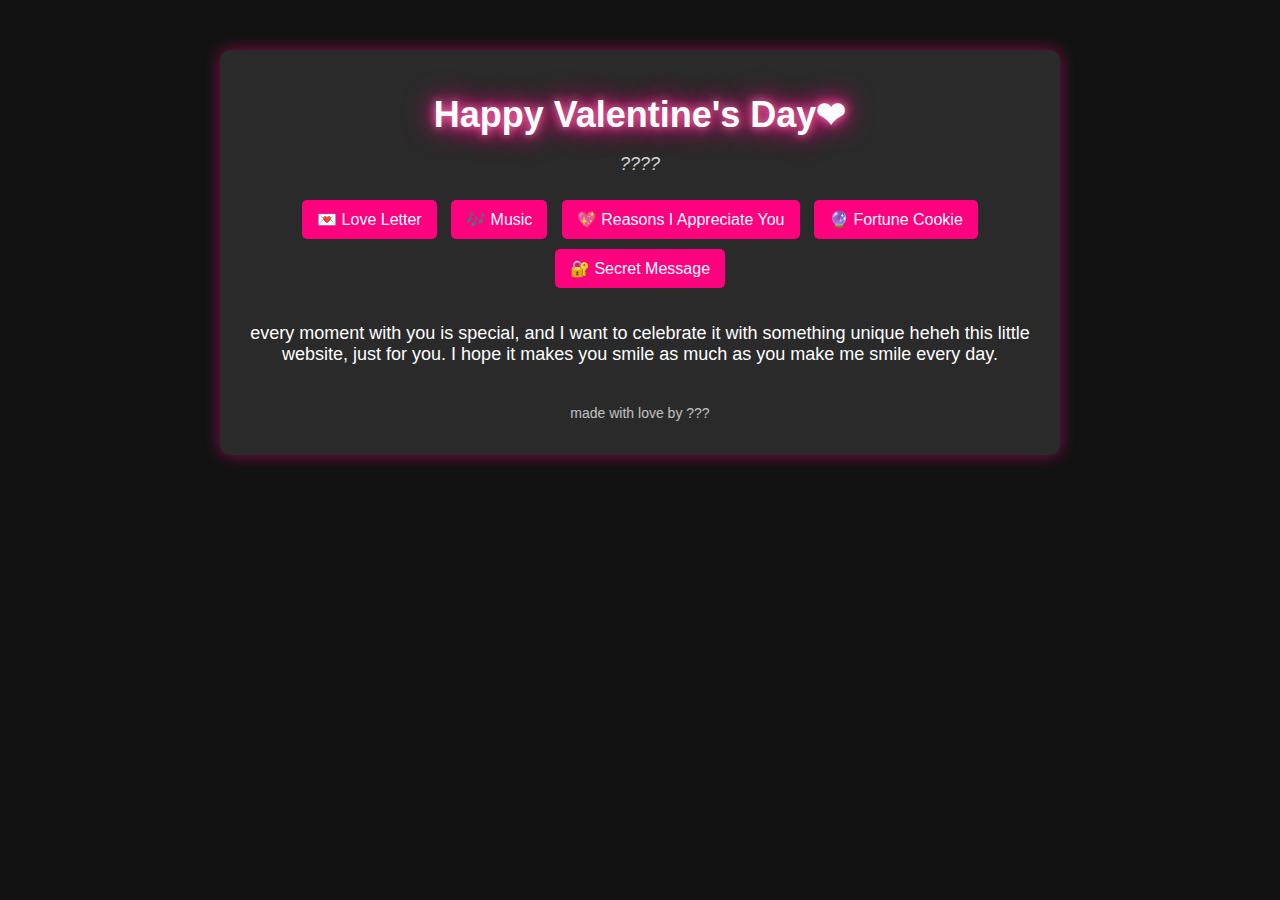
<file: index.html>
<!DOCTYPE html>
<html lang="en">
<head>
    <meta charset="UTF-8">
    <meta name="viewport" content="width=device-width, initial-scale=1.0">
    <title>Happy Valentine's Day ❤</title>
    <link rel="stylesheet" href="styles.css">
</head>
<body>
    <div class="container">
        <header>
            <h1 class="glow">Happy Valentine's Day❤</h1>
            <p class="subtitle">????</p>
        </header>

        <nav>
            <a href="love-letter.html">💌 Love Letter</a>
            <a href="music.html">🎶 Music</a>
            <a href="reasons.html">💖 Reasons I Appreciate You</a>
            <a href="fortune.html">🔮 Fortune Cookie</a>
            <a href="secret-message.html">🔐 Secret Message</a>
        </nav>

        <section class="intro">
            <p>every moment with you is special, and I want to celebrate it with something unique heheh this little website, just for you. I hope it makes you smile as much as you make me smile every day.</p>
        </section>

        <footer>
            <p>made with love by ???</p>
        </footer>
    </div>
</body>
</html>
</file>
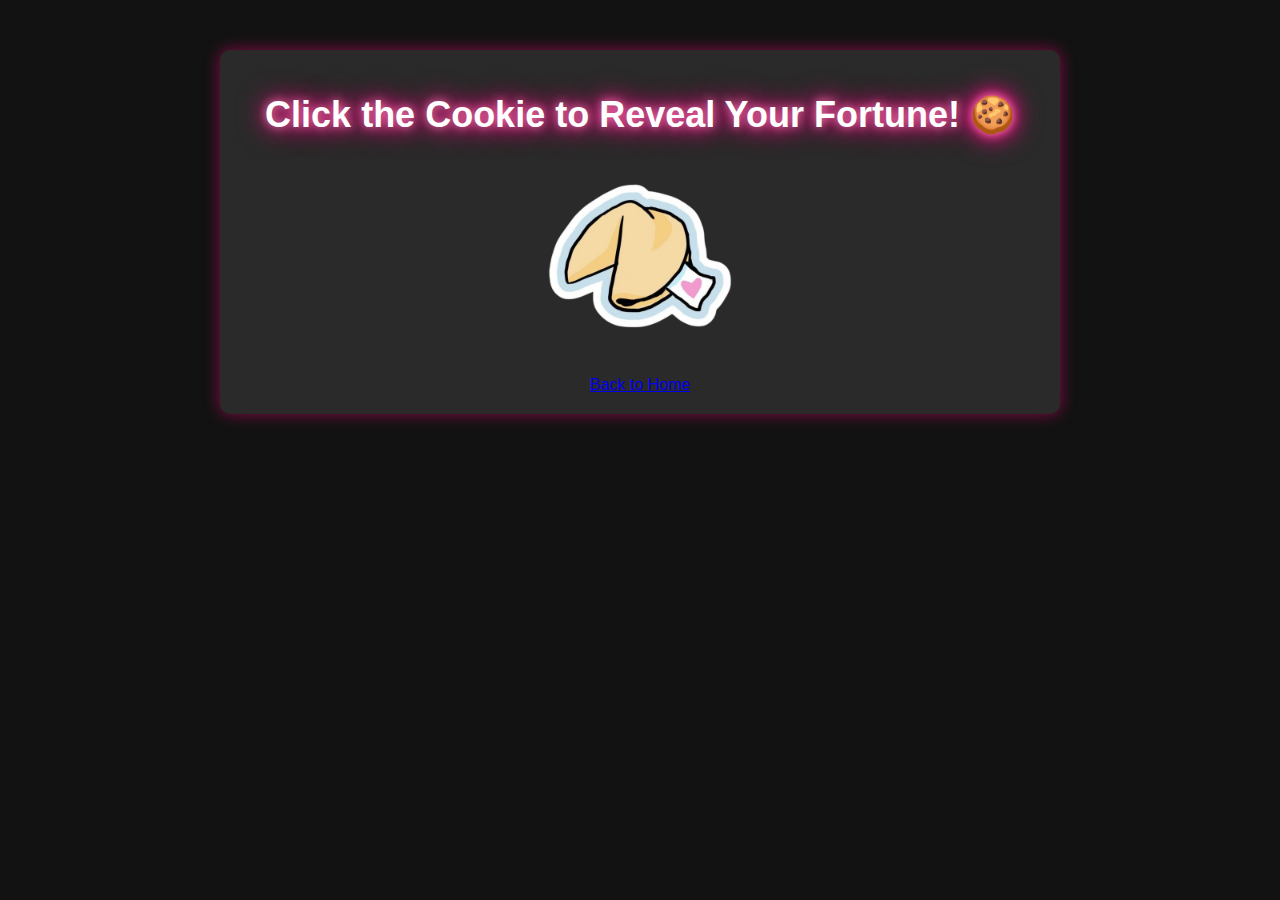
<file: fortune.html>
<!DOCTYPE html>
<html lang="en">
<head>
    <meta charset="UTF-8">
    <meta name="viewport" content="width=device-width, initial-scale=1.0">
    <title>Fortune Cookie</title>
    <link rel="stylesheet" href="styles.css">
</head>
<body>
    <div class="container">
        <h1 class="glow">Click the Cookie to Reveal Your Fortune! 🍪</h1>
        
        <img src="fortune-cookie.png" alt="Fortune Cookie" class="cookie-img" onclick="generateFortune()">
        
        <p id="fortune-text"></p>

        <a href="index.html" class="button">Back to Home</a>
    </div>

    <script>
        function generateFortune() {
            const fortunes = [
                "i dont believe in fate, but i believe in you 💕",
                "no matter where we stand, you will always be part of my favorite memories ❤",
                "even in another timeline, i think we'd still find each other 🎁",
                "you are loved more than you know 🥰",
                "trust in the journey, it’s leading you to happiness ✨",
                "your kindness will return to you tenfold 💖",
                "your smile has always been my favorite kind of luck 📸"
            ];
            
            const randomFortune = fortunes[Math.floor(Math.random() * fortunes.length)];
            document.getElementById("fortune-text").innerText = randomFortune;
        }
    </script>
</body>
</html>
</file>
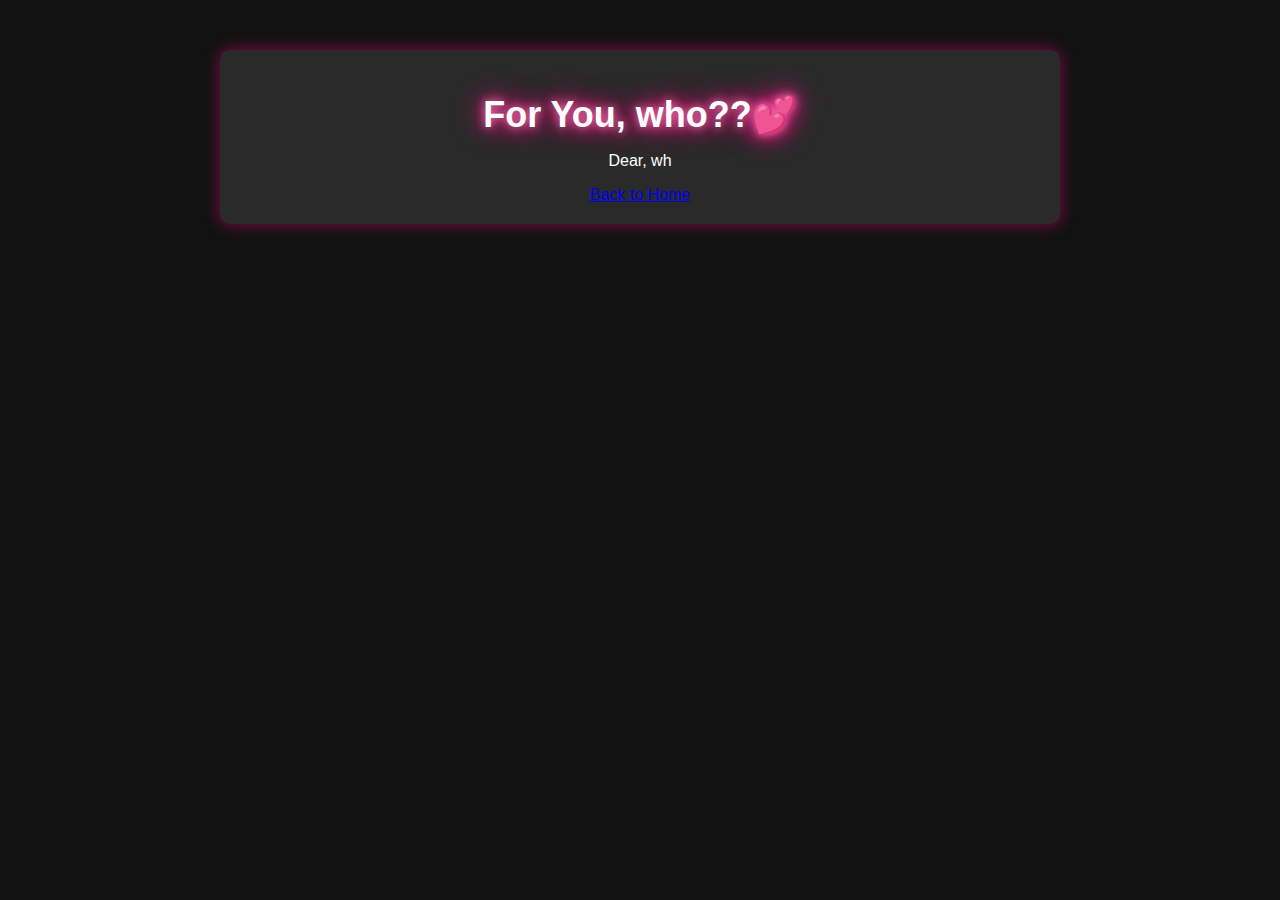
<file: love-letter.html>
<!DOCTYPE html>
<html lang="en">
<head>
    <meta charset="UTF-8">
    <meta name="viewport" content="width=device-width, initial-scale=1.0">
    <title>For You, My Love</title>
    <link rel="stylesheet" href="styles.css">
</head>
<body>
    <div class="container">
        <h1 class="glow">For You, who??💕</h1>
        <p id="letter"></p>
        <a href="index.html" class="button">Back to Home</a>
    </div>

    <script>
       const letterText = `Dear, who??,<br><br>
Happy Valentine’s Day.<br>
bitch`;

let i = 0;
function typeWriter() {
    if (i < letterText.length) {
        document.getElementById("letter").innerHTML = letterText.substring(0, i) + (i % 2 ? " |" : ""); 
        i++;
        setTimeout(typeWriter,80);
    } else {
        document.getElementById("letter").innerHTML = letterText; 
    }
}
window.onload = typeWriter;

    </script>
</body>
</html>
</file>
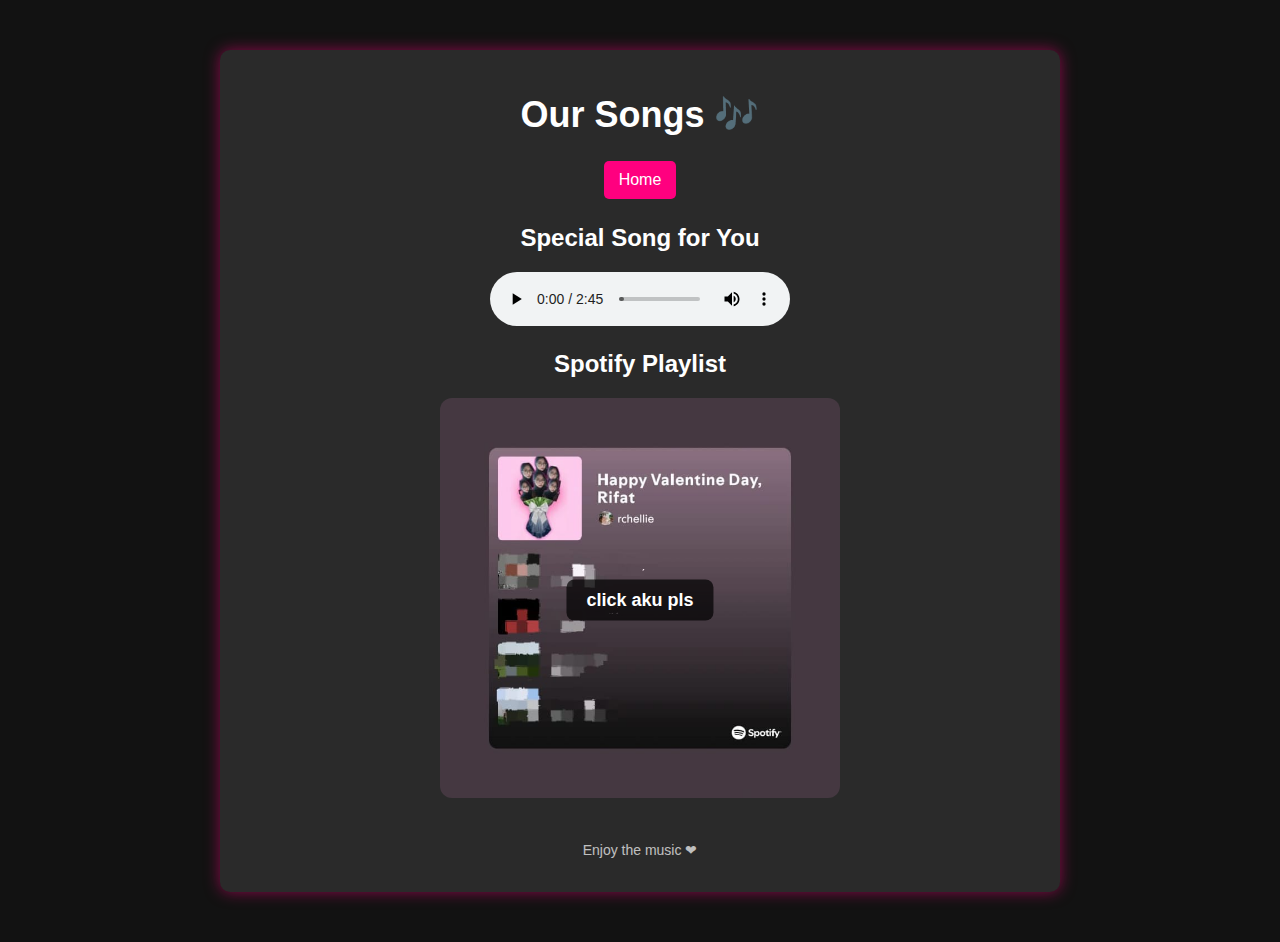
<file: music.html>
<!DOCTYPE html>
<html lang="en">
<head>
    <meta charset="UTF-8">
    <meta name="viewport" content="width=device-width, initial-scale=1.0">
    <title>Music</title>
    <link rel="stylesheet" href="styles.css">
</head>
<body>
    <div class="container">
        <header>
            <h1>Our Songs 🎶</h1>
            <nav>
                <a href="index.html">Home</a>
            </nav>
        </header>

        <section class="music-player">
            <h2>Special Song for You</h2>
            <audio controls>
                <source src="nothing.mp3" type="audio/mpeg">
                Your browser does not support the audio tag.
            </audio>

            <h2>Spotify Playlist</h2>
<a href="https://open.spotify.com/playlist/1qkxjpo7Q26KL4q1KRYFSn?si=WQNiXtTASQGtqWhfXUwKJg" target="_blank" style="text-decoration: none;">
    <div style="position: relative; display: inline-block;">
        <img src="playlist.jpg" alt="Spotify Playlist" style="width: 100%; max-width: 400px; border-radius: 12px; cursor: pointer;">
        <span style="
            position: absolute; 
            top: 50%; 
            left: 50%; 
            transform: translate(-50%, -50%); 
            background-color: rgba(0, 0, 0, 0.7); 
            color: white; 
            padding: 10px 20px; 
            border-radius: 8px;
            font-size: 18px;
            font-weight: bold;
        ">click aku pls</span>
    </div>
</a>
        </section>

        <footer>
            <p>Enjoy the music ❤</p>
        </footer>
    </div>
</body>
</html>
</file>
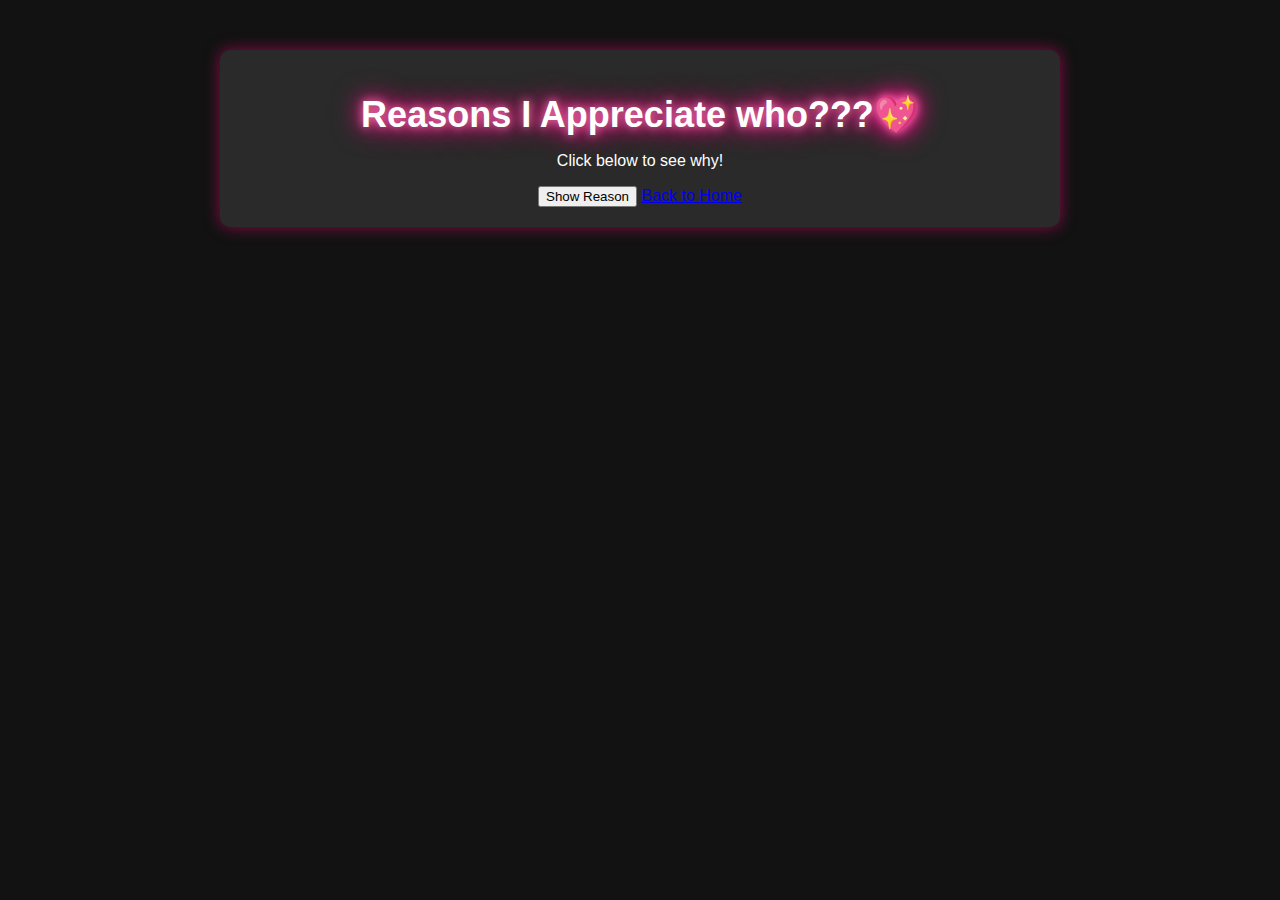
<file: reasons.html>
<!DOCTYPE html>
<html lang="en">
<head>
    <meta charset="UTF-8">
    <meta name="viewport" content="width=device-width, initial-scale=1.0">
    <title>Reasons I Appreciate You</title>
    <link rel="stylesheet" href="styles.css">
</head>
<body>
    <div class="container">
        <h1 class="glow">Reasons I Appreciate who???💖</h1>
        <p id="reason-text">Click below to see why!</p>
        <button onclick="showReason()">Show Reason</button>
        <a href="index.html" class="button">Back to Home</a>
    </div>

    <script>
        const reasons = [
            "your presence, even from afar",
            "the way you listens",
            "your patience with me",
            "the moments of softness",
            "you are someone i can trust",
            "you are my safe space",
            "you have your own ambitions",
            "you are kind, even when you don't realize it",
            "you are a beautiful person, inside and out",
            "even when we're apart, i feel close to you",
            "how you makes me feel special",
            "you are a part of my favorite moments",
            "simply because you are who??💖"

        ];
        function showReason() {
            const randomIndex = Math.floor(Math.random() * reasons.length);
            document.getElementById("reason-text").innerText = reasons[randomIndex];
        }
    </script>
</body>
</html>
</file>
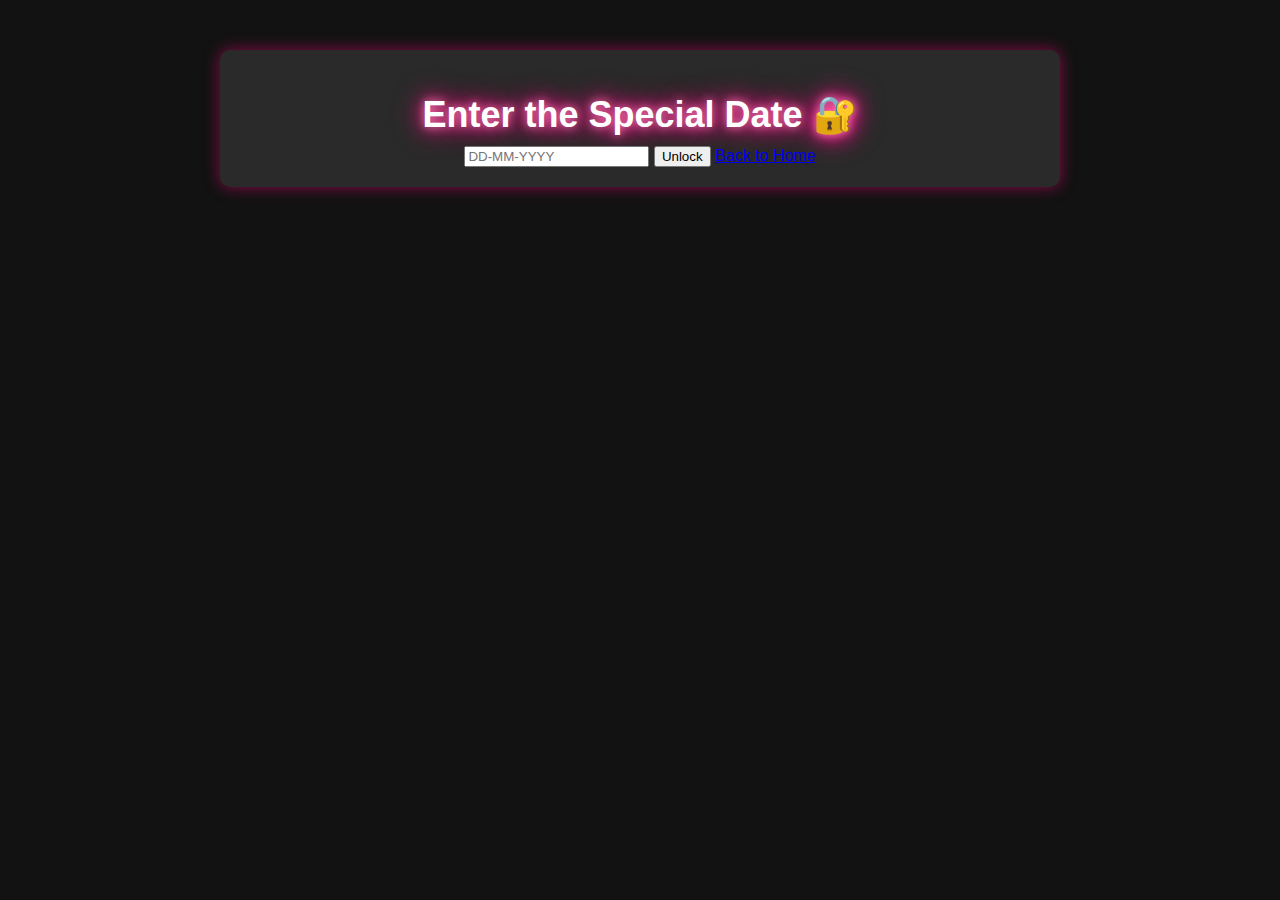
<file: secret-message.html>
<!DOCTYPE html>
<html lang="en">
<head>
    <meta charset="UTF-8">
    <meta name="viewport" content="width=device-width, initial-scale=1.0">
    <title>Secret Message</title>
    <link rel="stylesheet" href="styles.css">
</head>
<body>
    <div class="container">
        <h1 class="glow">Enter the Special Date 🔐</h1>
        <input type="password" id="password" placeholder="DD-MM-YYYY">
        <button onclick="checkPassword()">Unlock</button>

        
        <div id="secret-content" style="display: none;">
            <h2>BOOOOO</h2>
            <p>YOU ALSO UNLOCKED MY HEART AHGSAJGFSJHGF. eumm no matter what, you will always be someone special to me 💖</p>
            <img src="valentine-image.jpg" alt="Happy Valentine's Day" class="valentine-img">
        </div>

        <a href="index.html" class="button">Back to Home</a>
    </div>

    <script>
        function checkPassword() {
            const input = document.getElementById("password").value;
            const specialDate = "12345678"; 
            if (input === specialDate) {
                document.getElementById("secret-content").style.display = "block";
            } else {
                alert("Wrong date! Try again.");
            }
        }
    </script>
</body>
</html>
</file>
<file: styles.css>
/* General Styles */
body {
    font-family: 'Arial', sans-serif;
    margin: 0;
    padding: 0;
    background: #121212;
    color: white;
    text-align: center;
}

/* Container */
.container {
    max-width: 800px;
    margin: 50px auto;
    padding: 20px;
    background: rgba(255, 255, 255, 0.1);
    border-radius: 10px;
    box-shadow: 0 0 15px rgba(255, 0, 127, 0.5);
}

/* Header */
h1 {
    font-size: 36px;
    margin-bottom: 10px;
}

.glow {
    text-shadow: 0 0 10px #ff7eb3, 0 0 20px #ff1493, 0 0 30px #ff007f;
}

/* Subtitle */
.subtitle {
    font-size: 18px;
    font-style: italic;
    opacity: 0.8;
}

/* Navigation */
nav {
    margin-top: 20px;
}

nav a {
    display: inline-block;
    background: #ff007f;
    color: white;
    text-decoration: none;
    padding: 10px 15px;
    border-radius: 5px;
    margin: 5px;
    transition: 0.3s;
}

nav a:hover {
    background: #ff7eb3;
}

/* Intro */
.intro {
    margin-top: 30px;
    font-size: 18px;
}

/* Footer */
footer {
    margin-top: 40px;
    font-size: 14px;
    opacity: 0.7;
}

.cookie-img {
    width: 200px;
    display: block;
    margin: 20px auto;
    cursor: pointer;
    transition: transform 0.3s ease-in-out;
}

.cookie-img:hover {
    transform: scale(1.1);
}

#fortune-text {
    font-size: 20px;
    text-align: center;
    margin-top: 20px;
    color: #ff69b4;
    font-weight: bold;
}

.fortune-cookie {
    width: 500px; /* Sesuaikan ukuran yang kamu mau */
    height: auto; /* Agar gambar tidak terdistorsi */
    display: block;
    margin: 20px auto; /* Supaya gambar ada di tengah */
}

.valentine-img {
    width: 300px;  /* Sesuaikan ukuran yang diinginkan */
    height: auto;  /* Menjaga aspek rasio gambar */
    display: block;
    margin: 20px auto; /* Agar gambar berada di tengah */
    border-radius: 10px; /* Opsional: Membuat sudut gambar melengkung */
}
</file>
